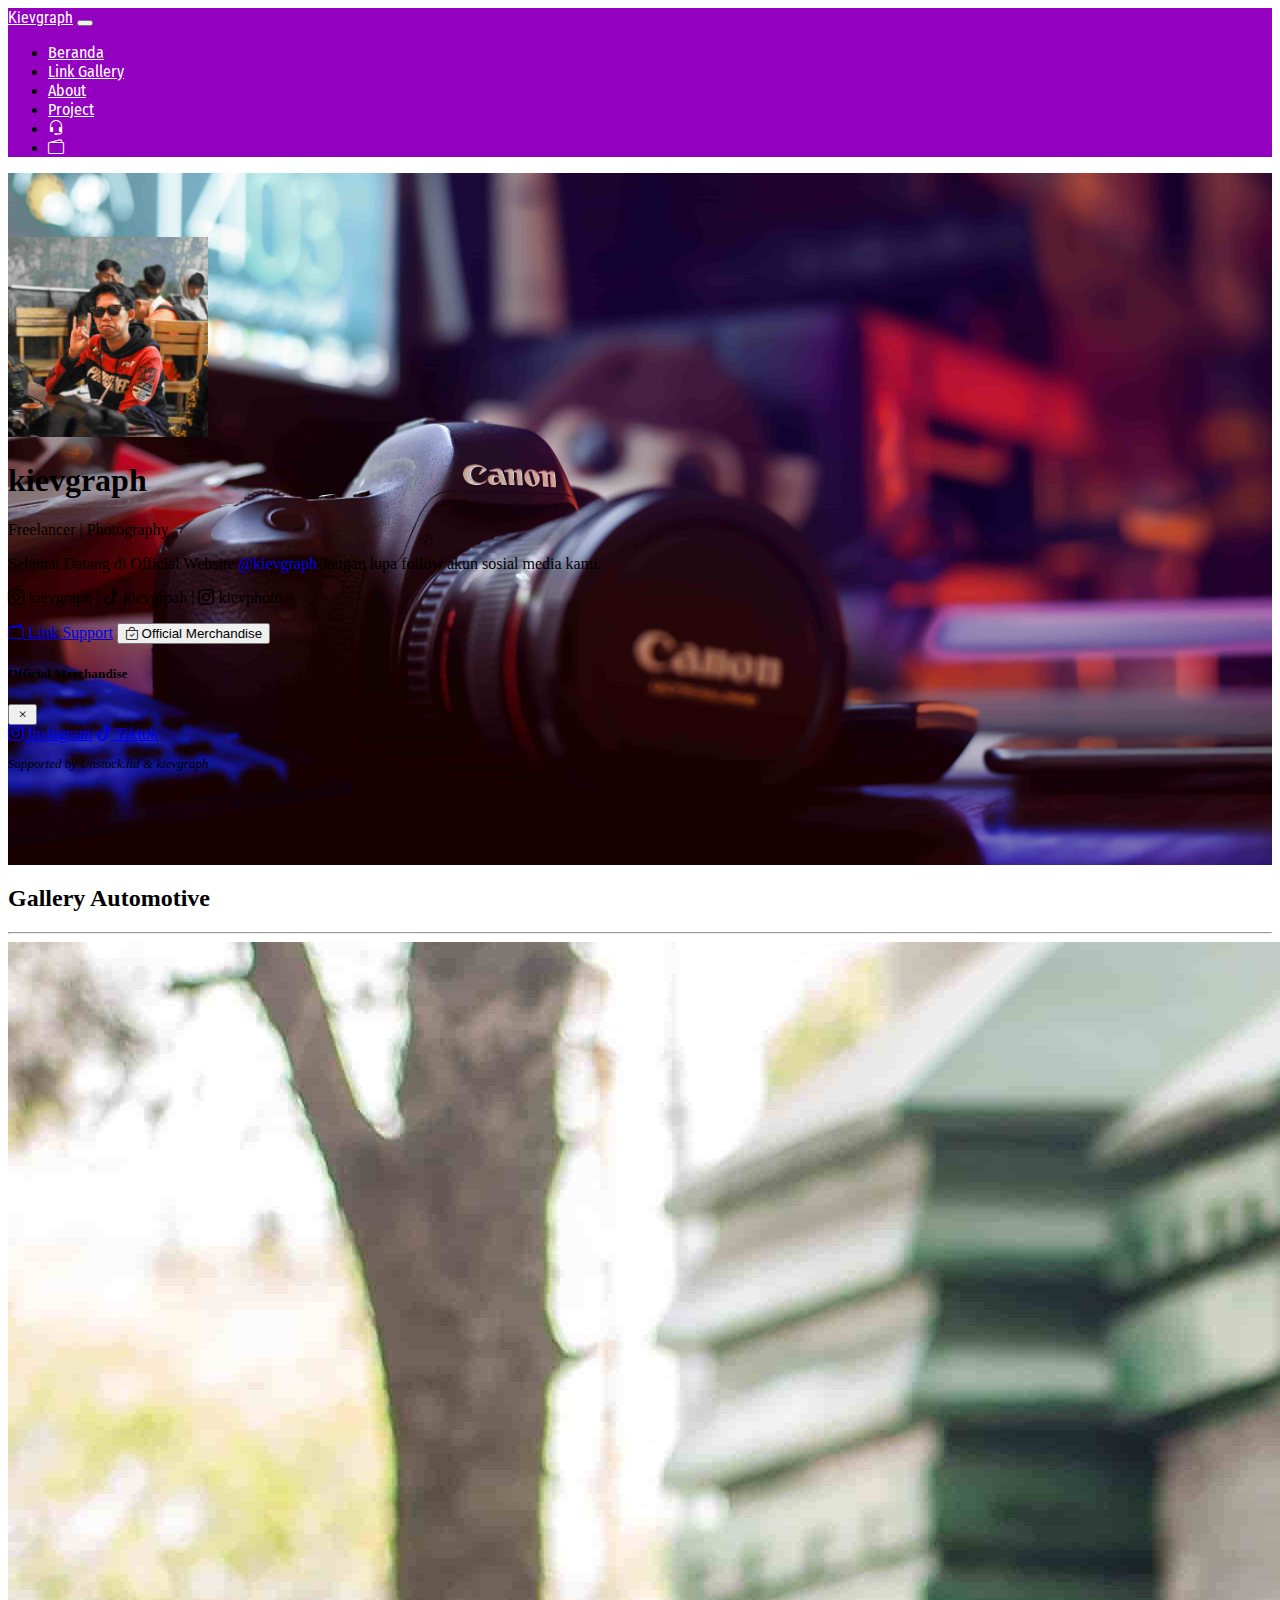
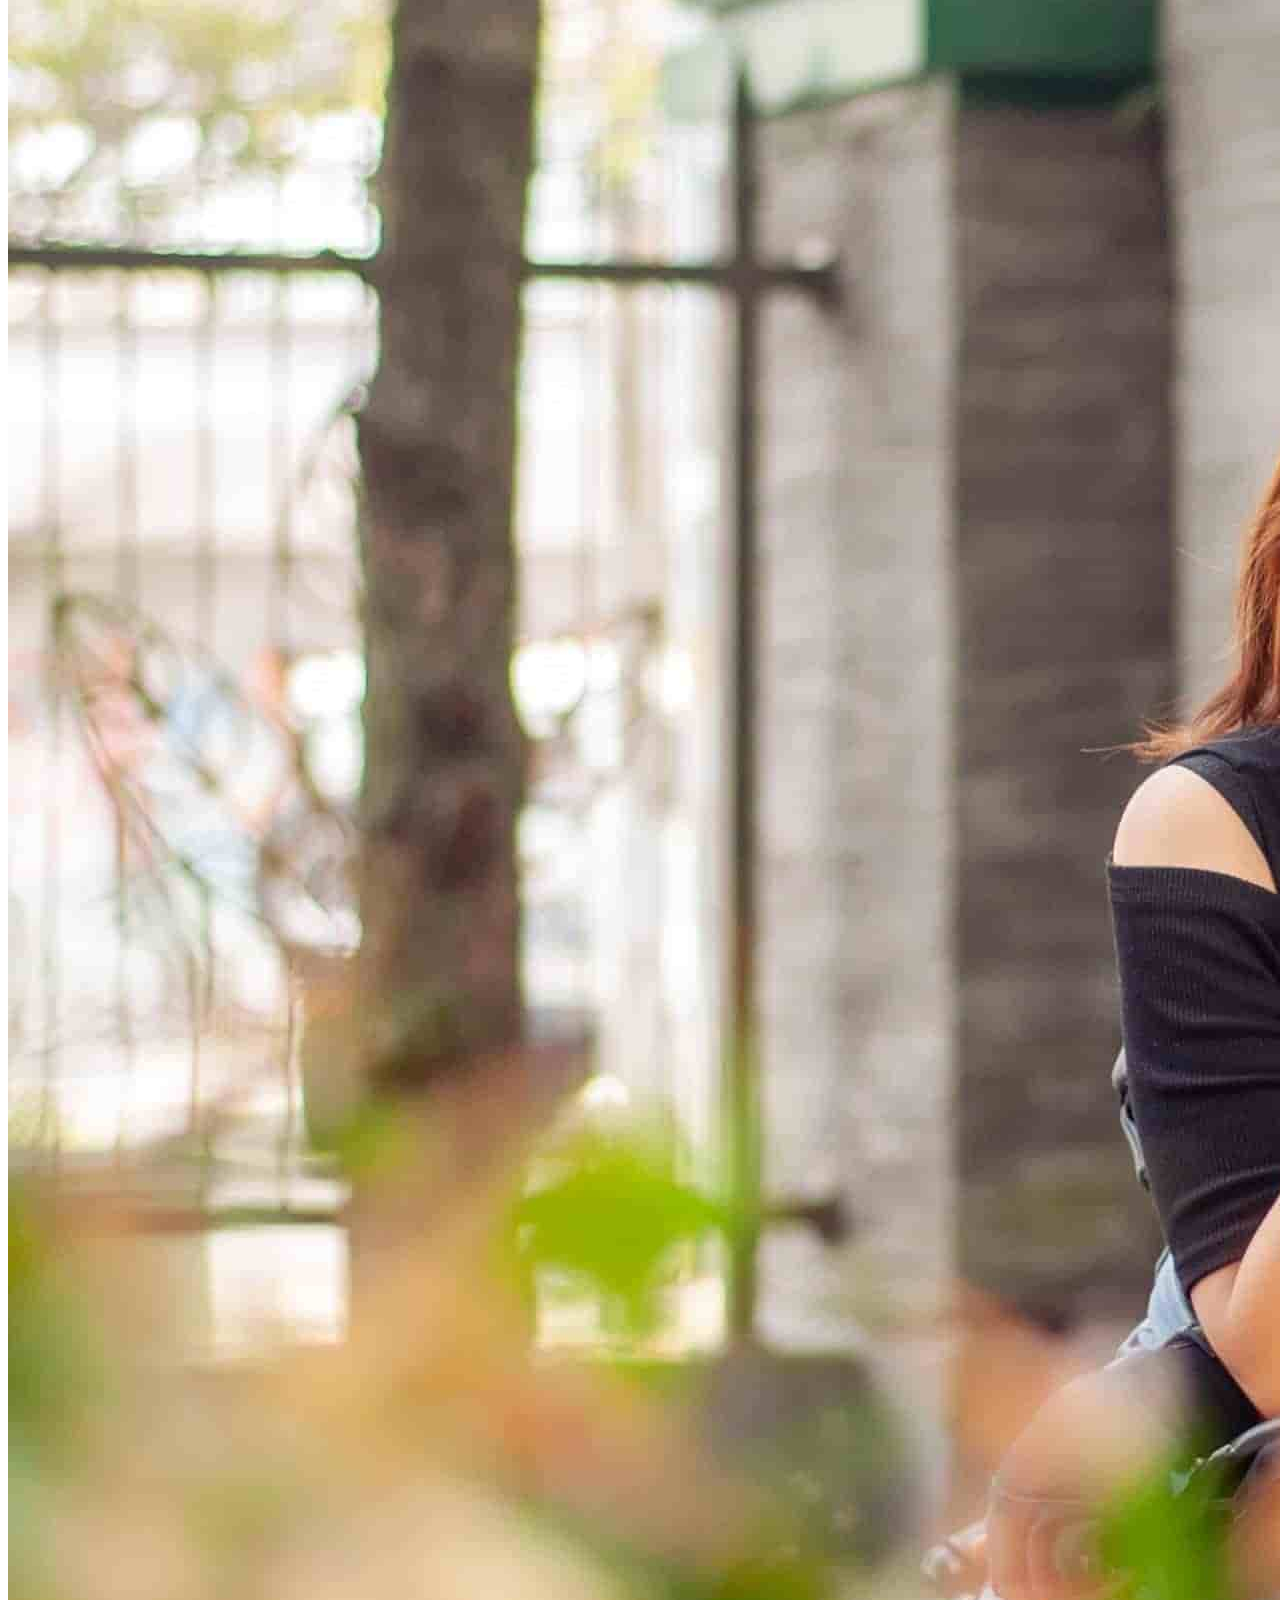
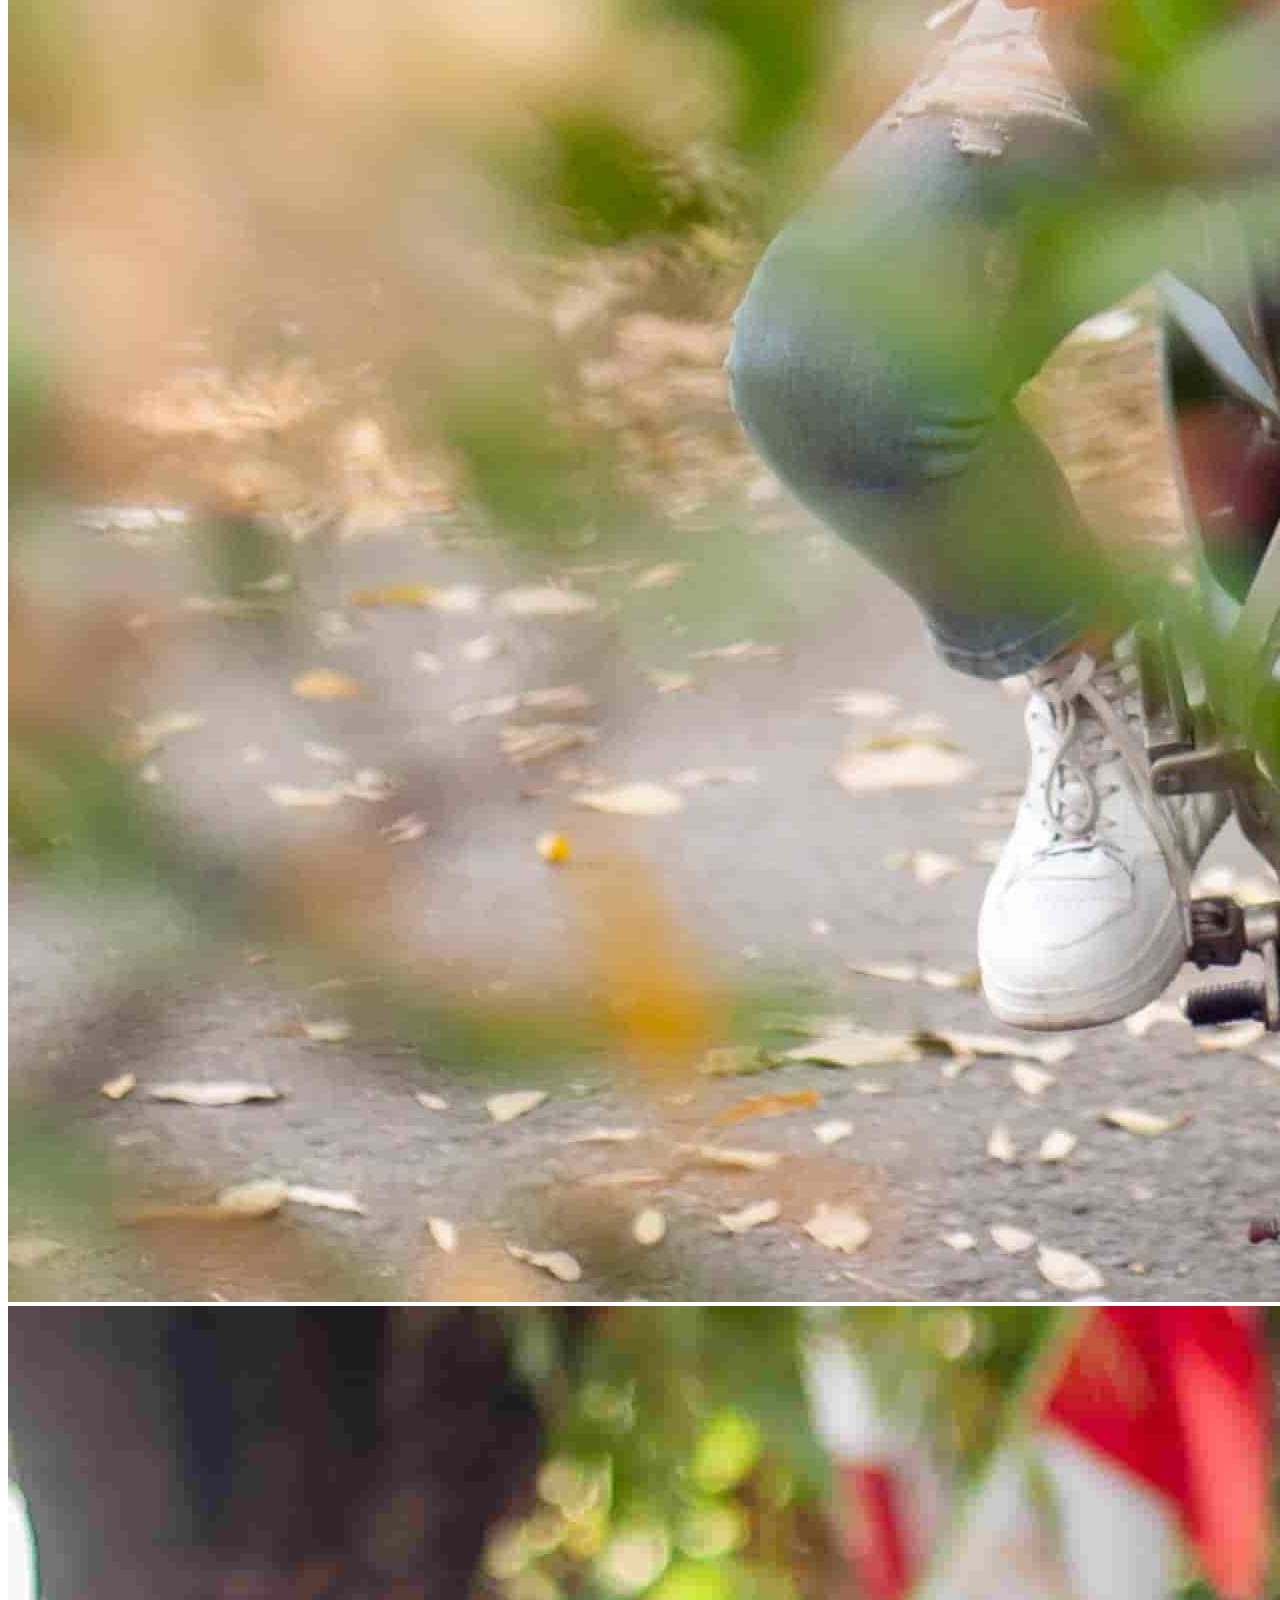
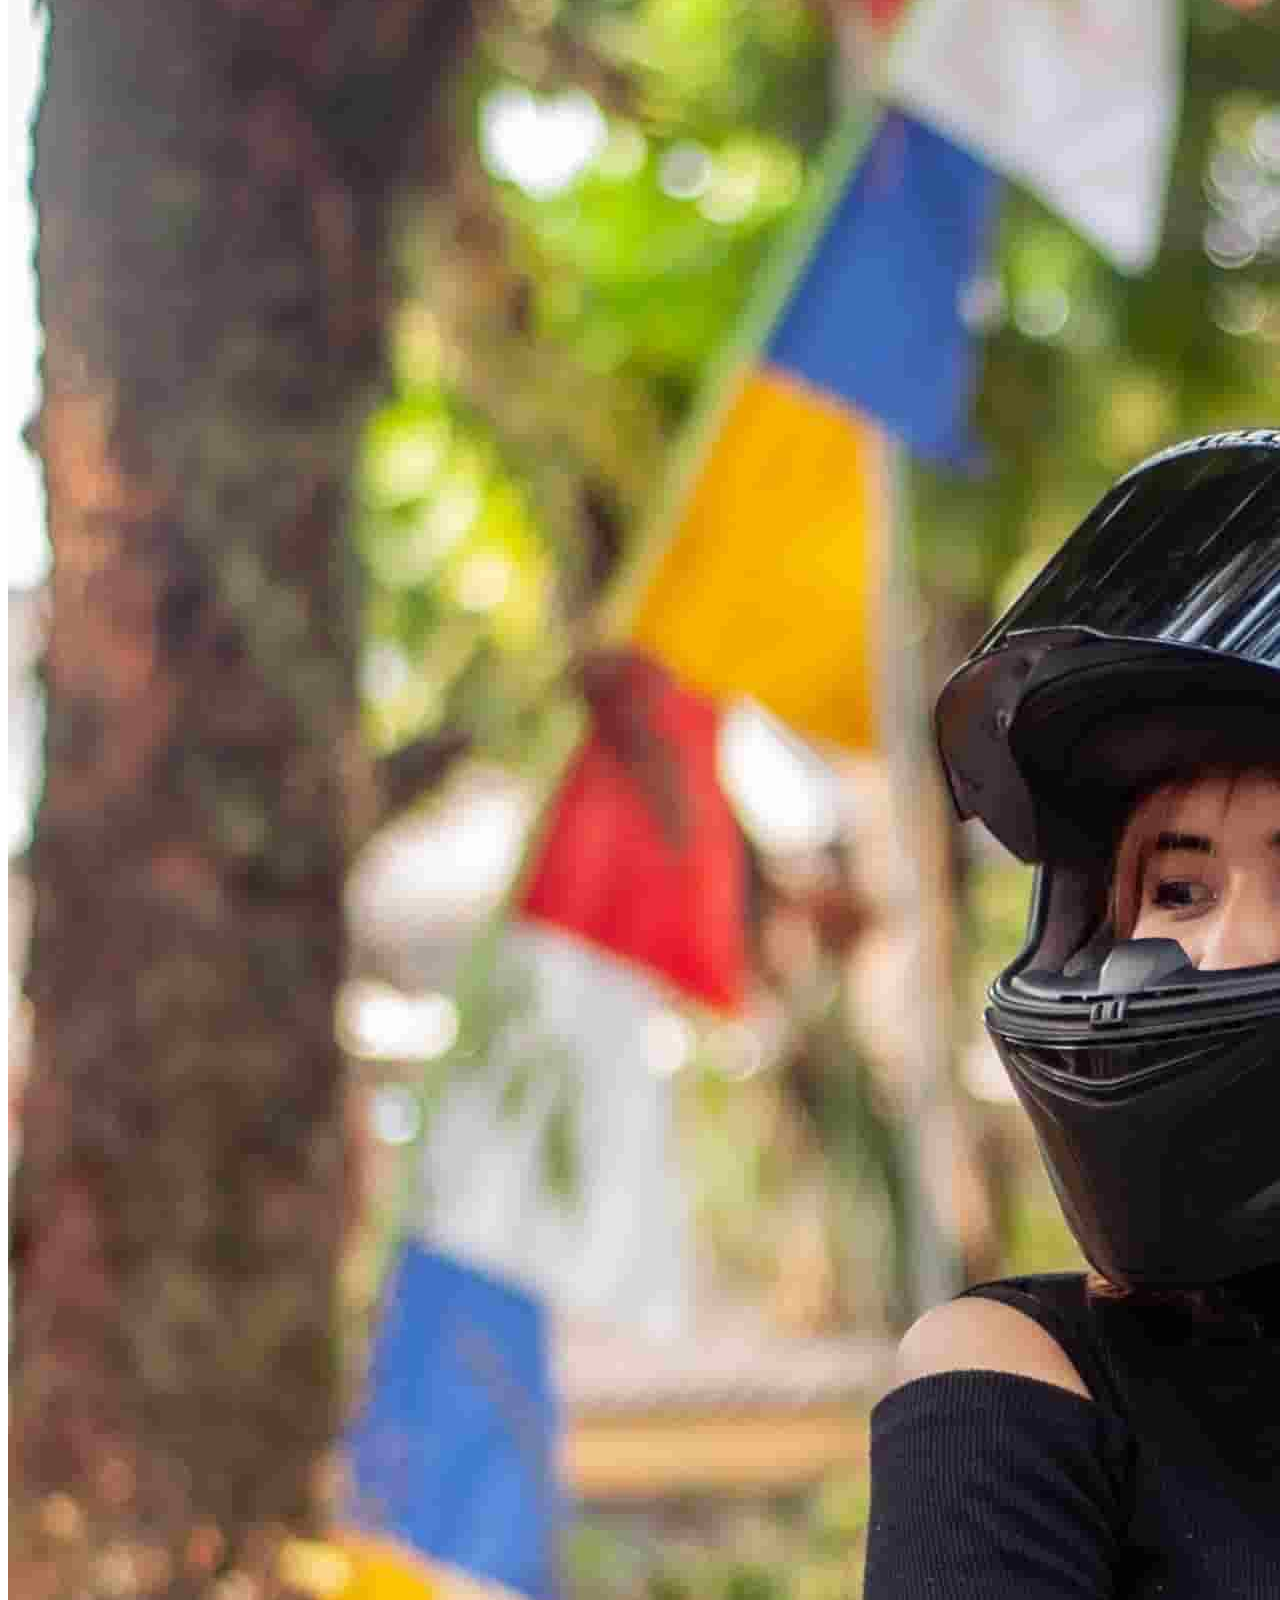
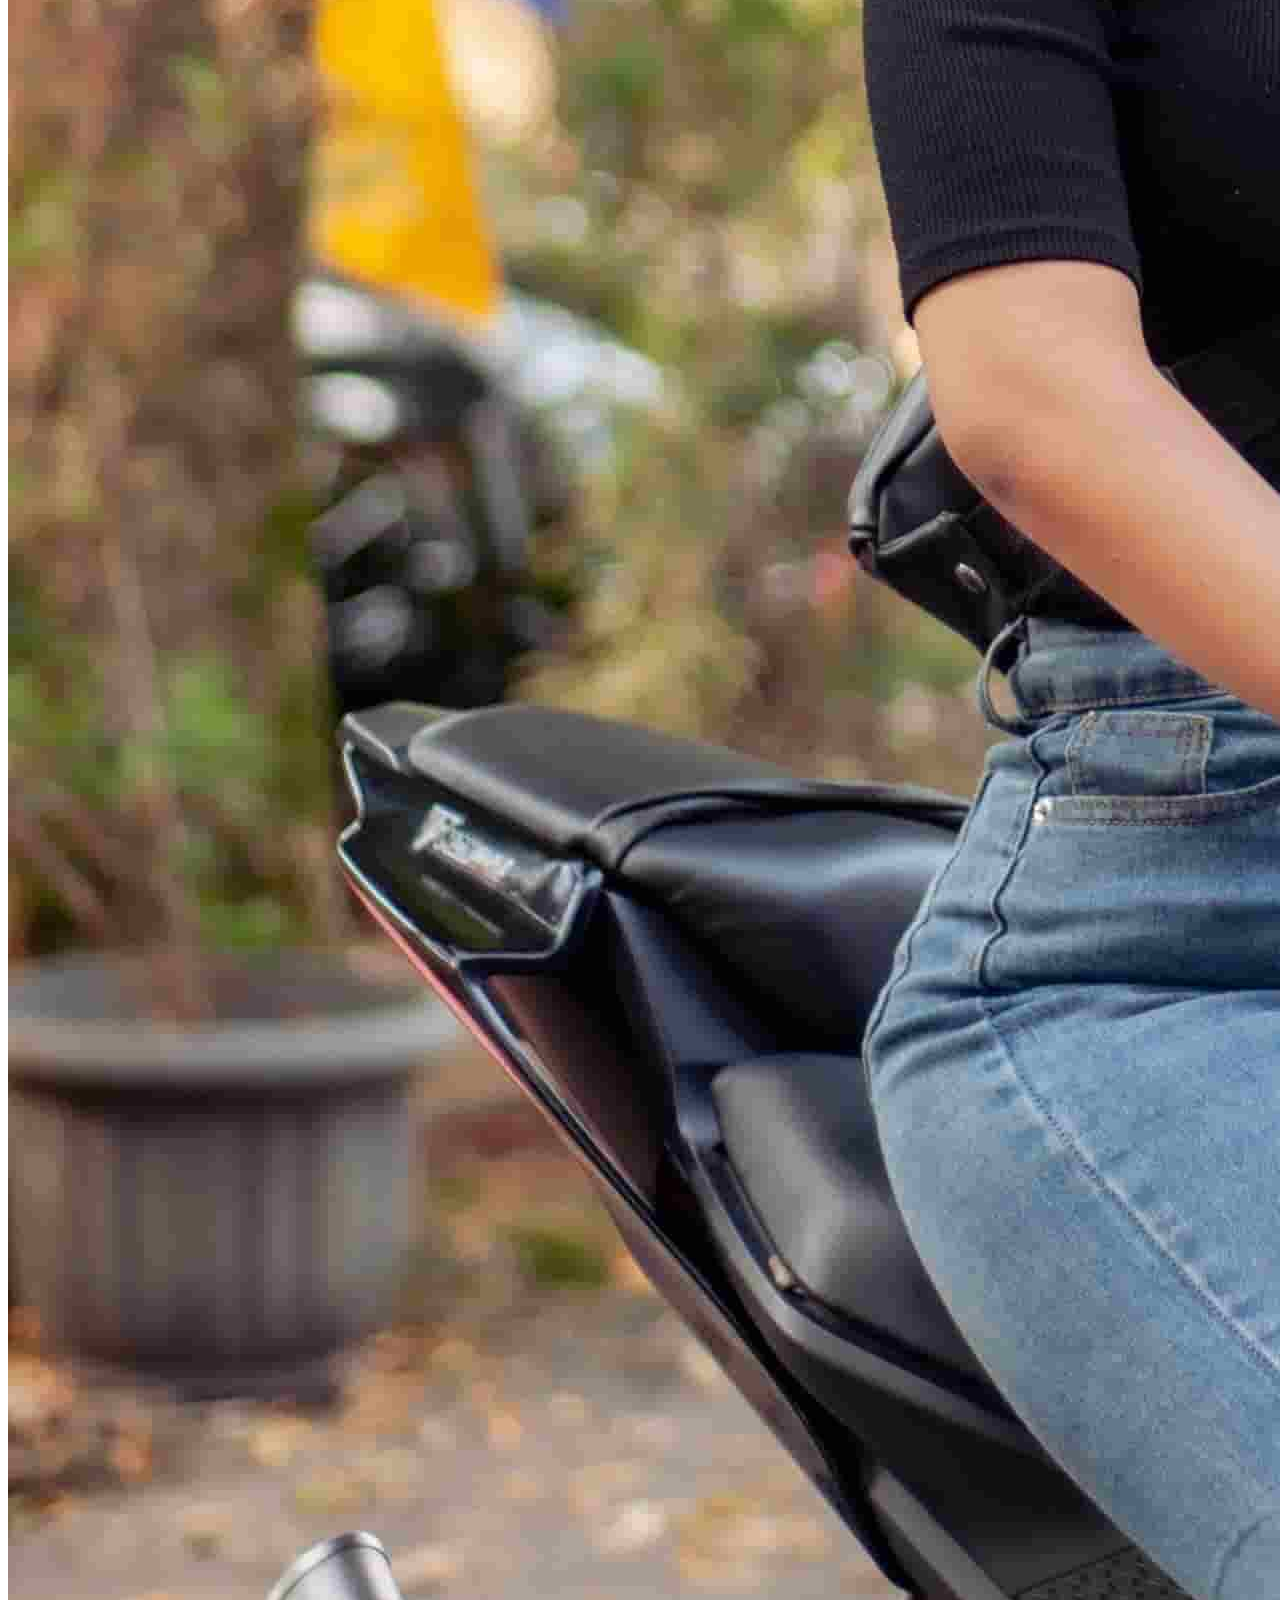
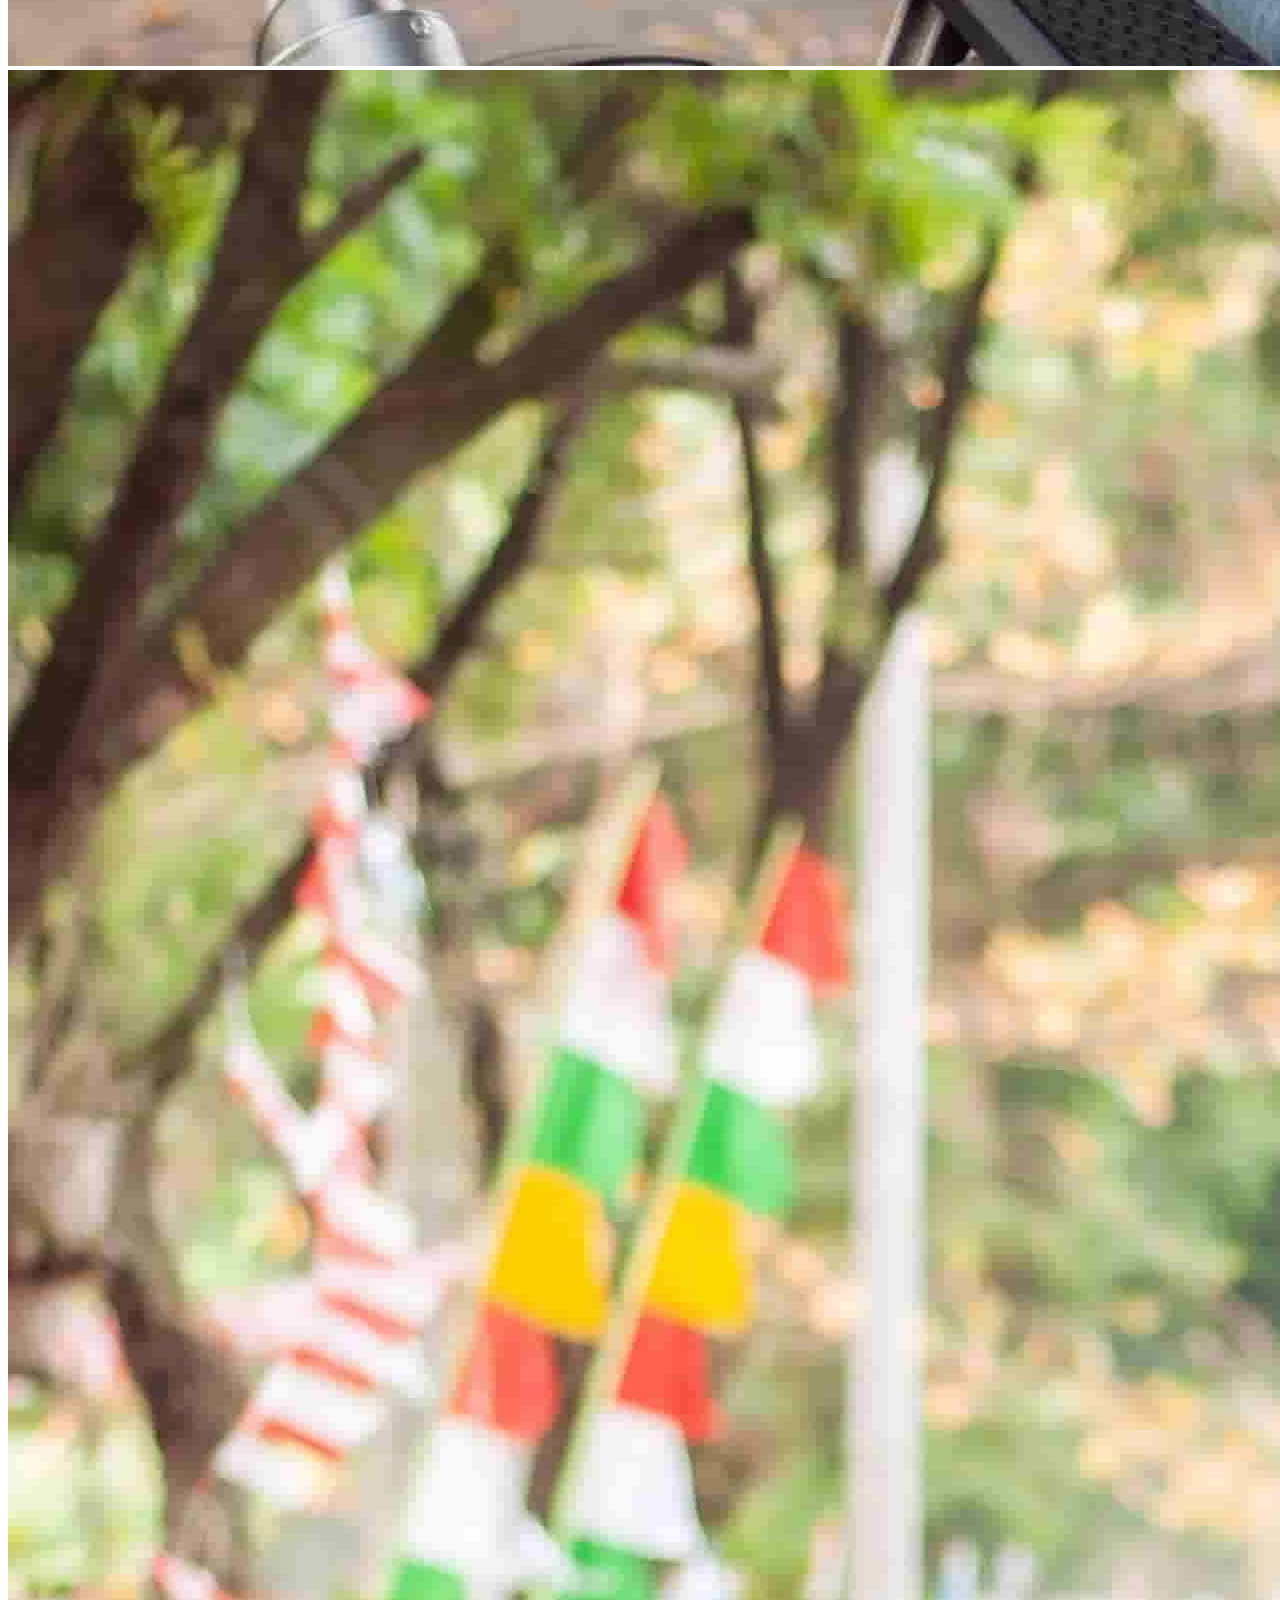
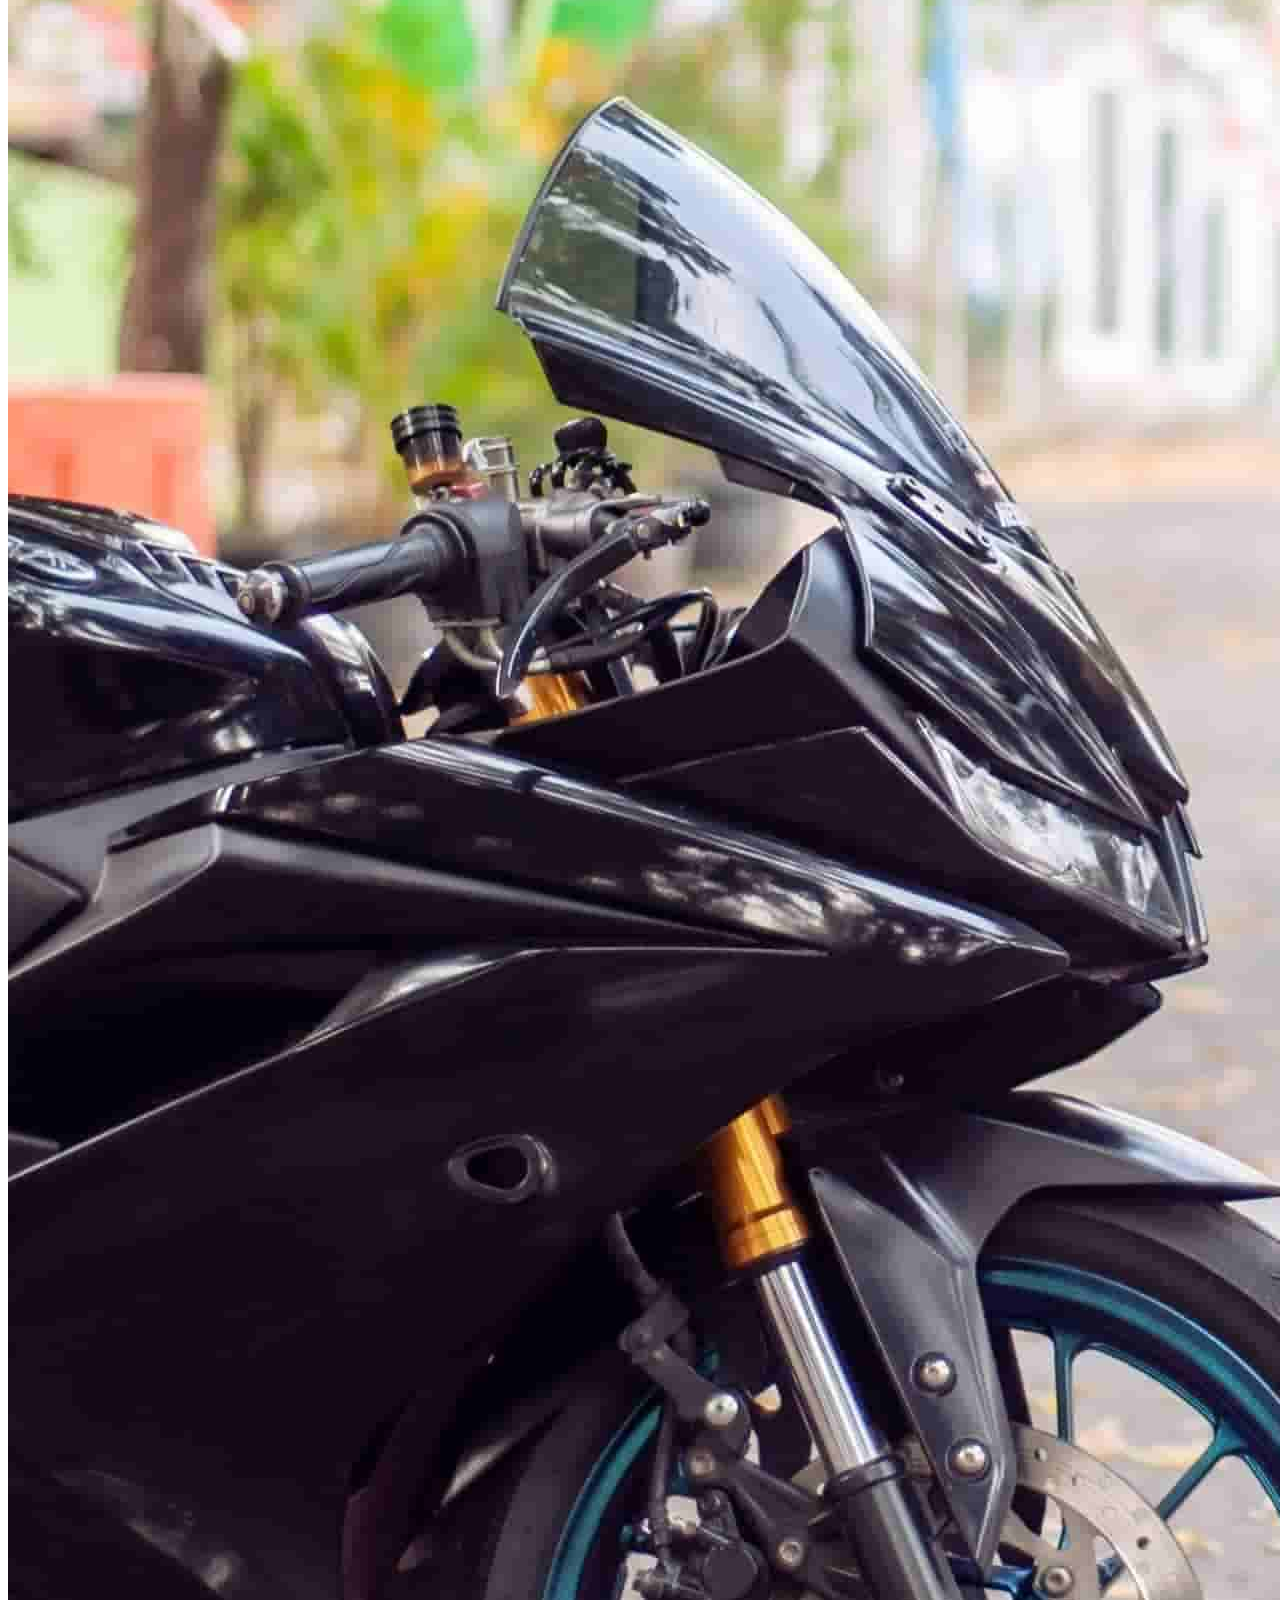
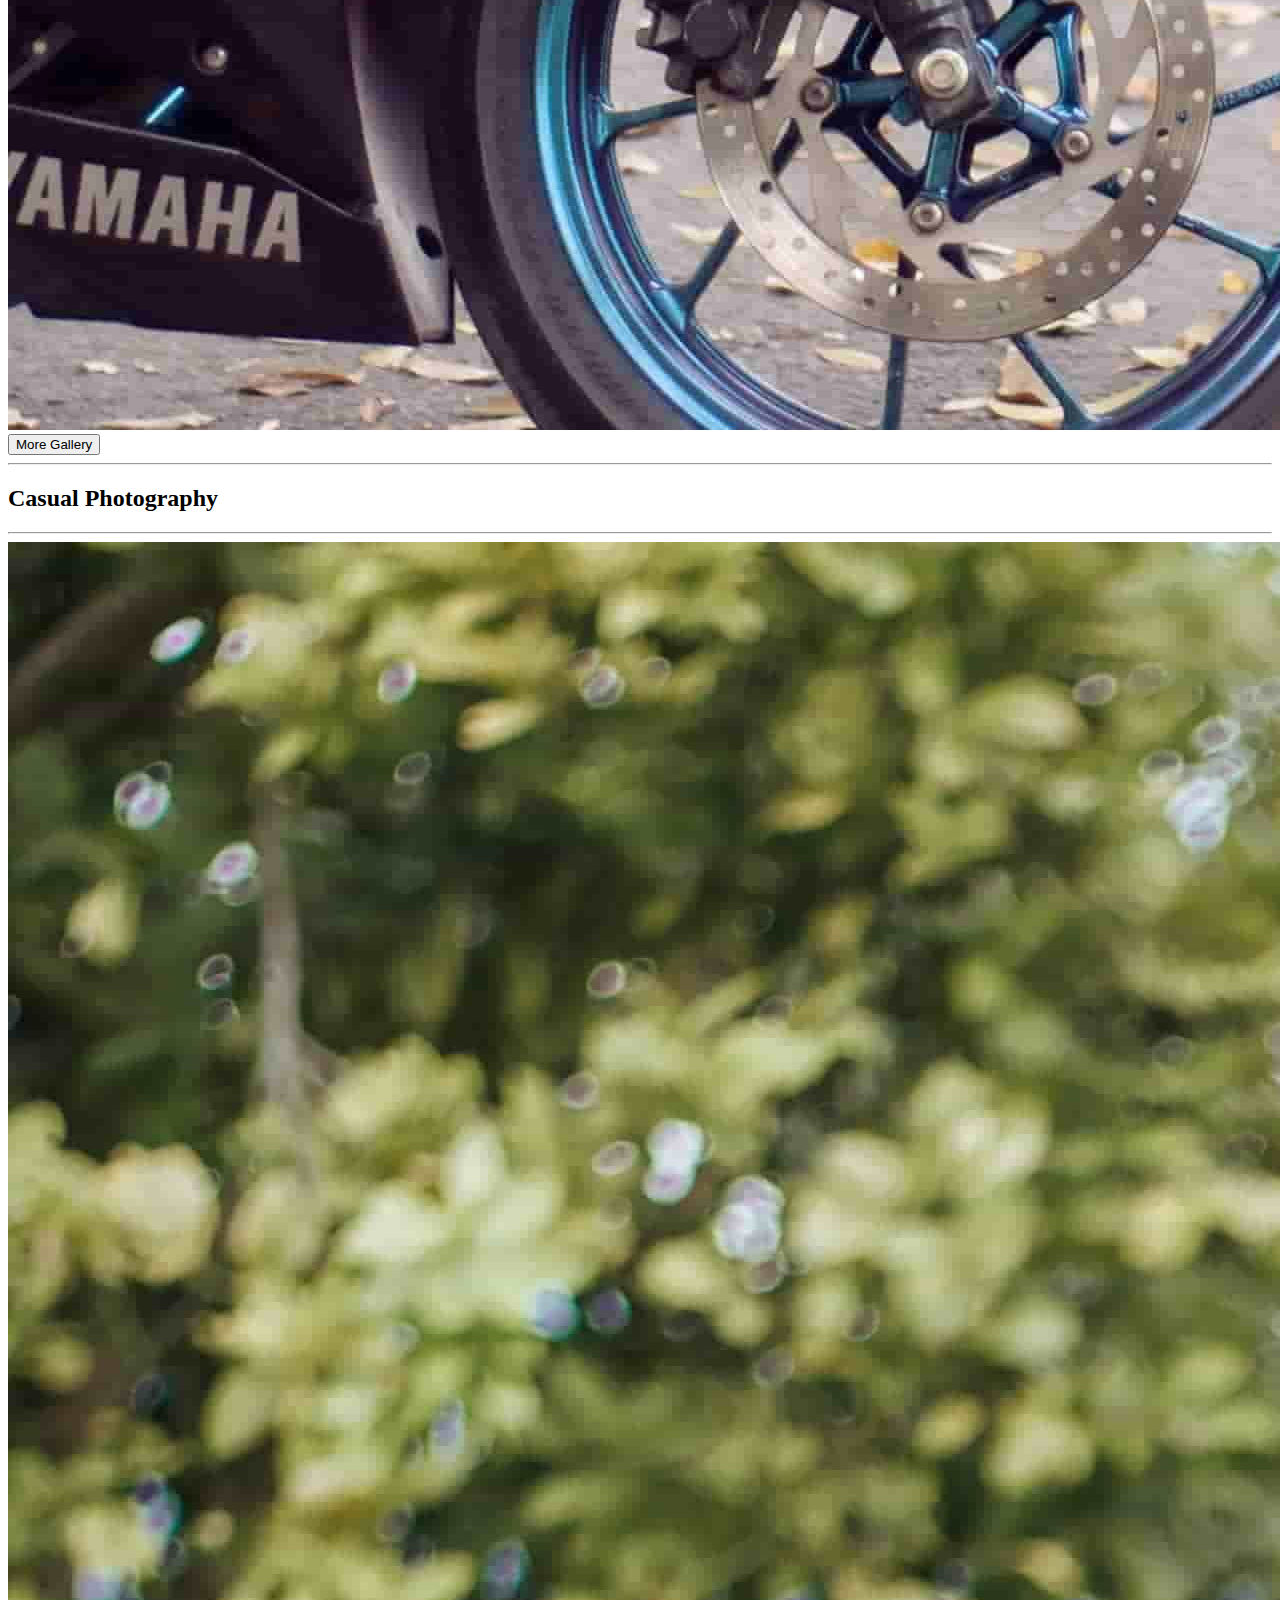
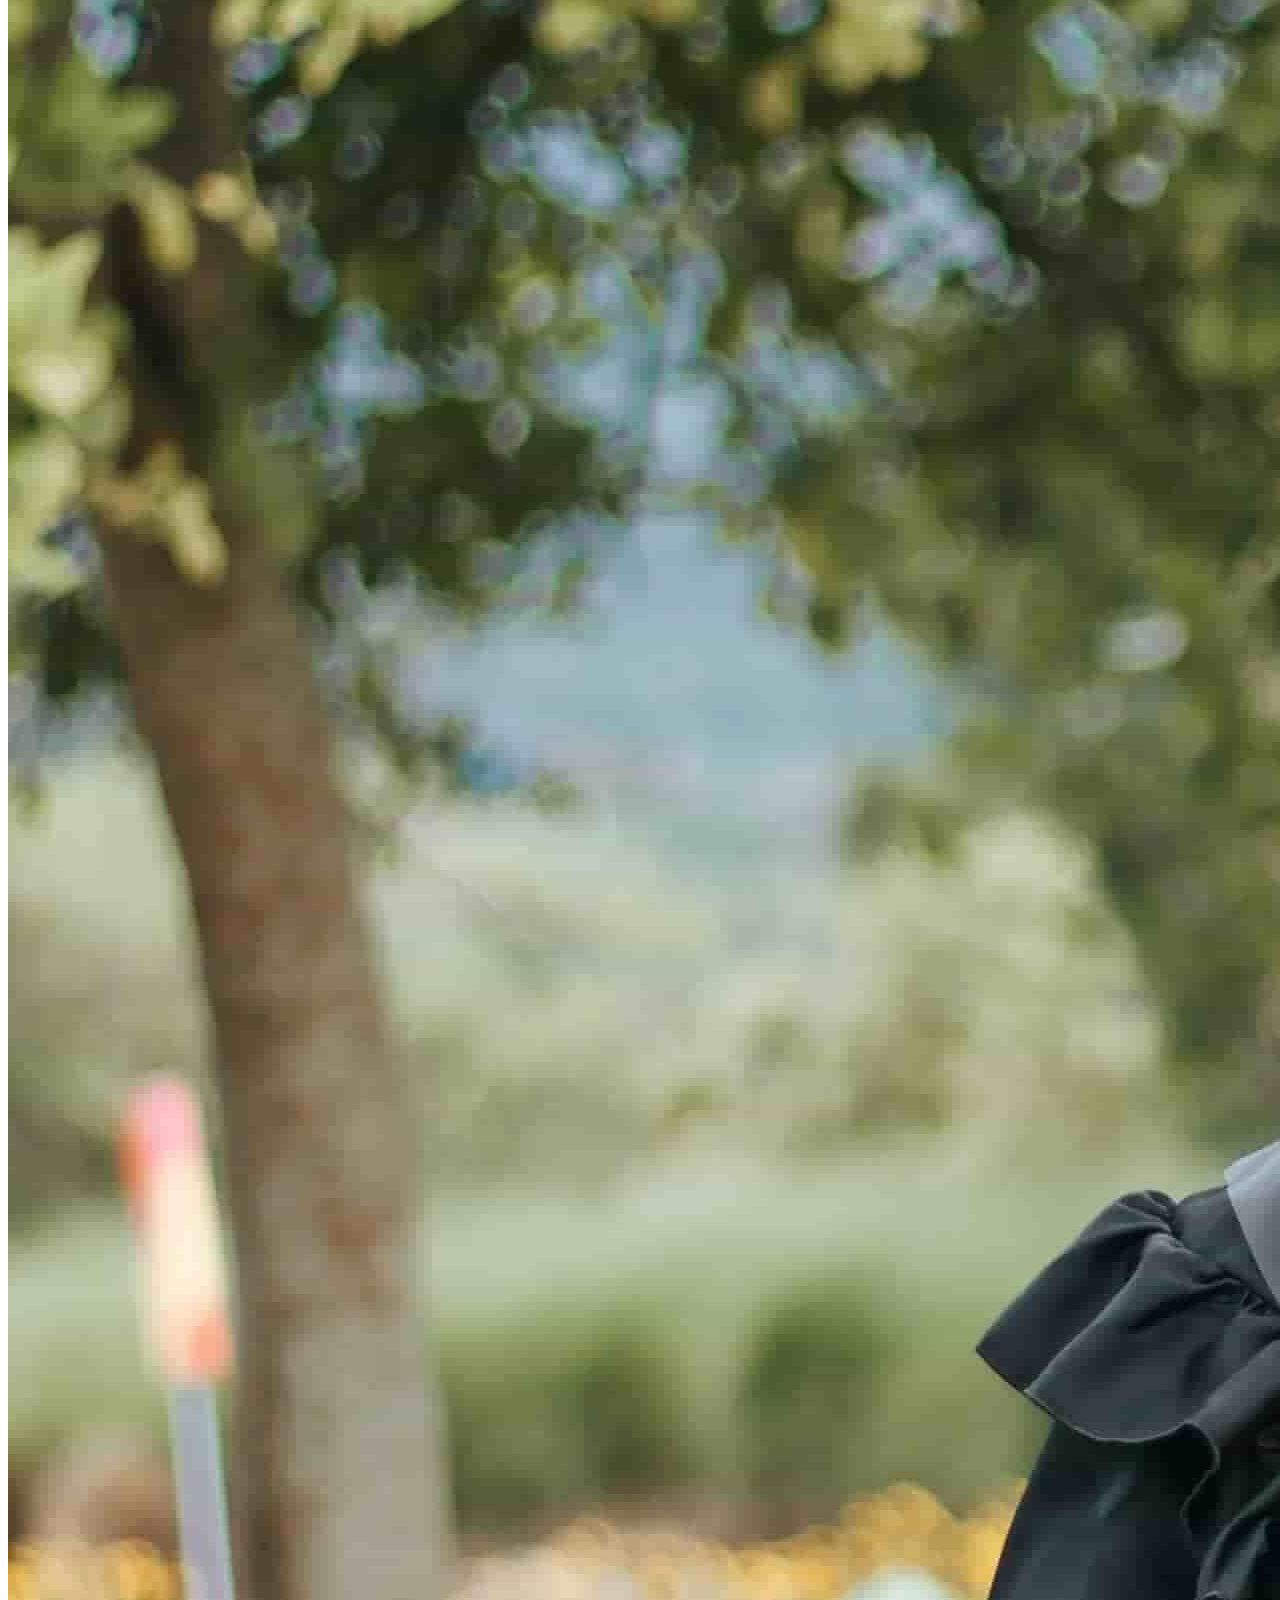
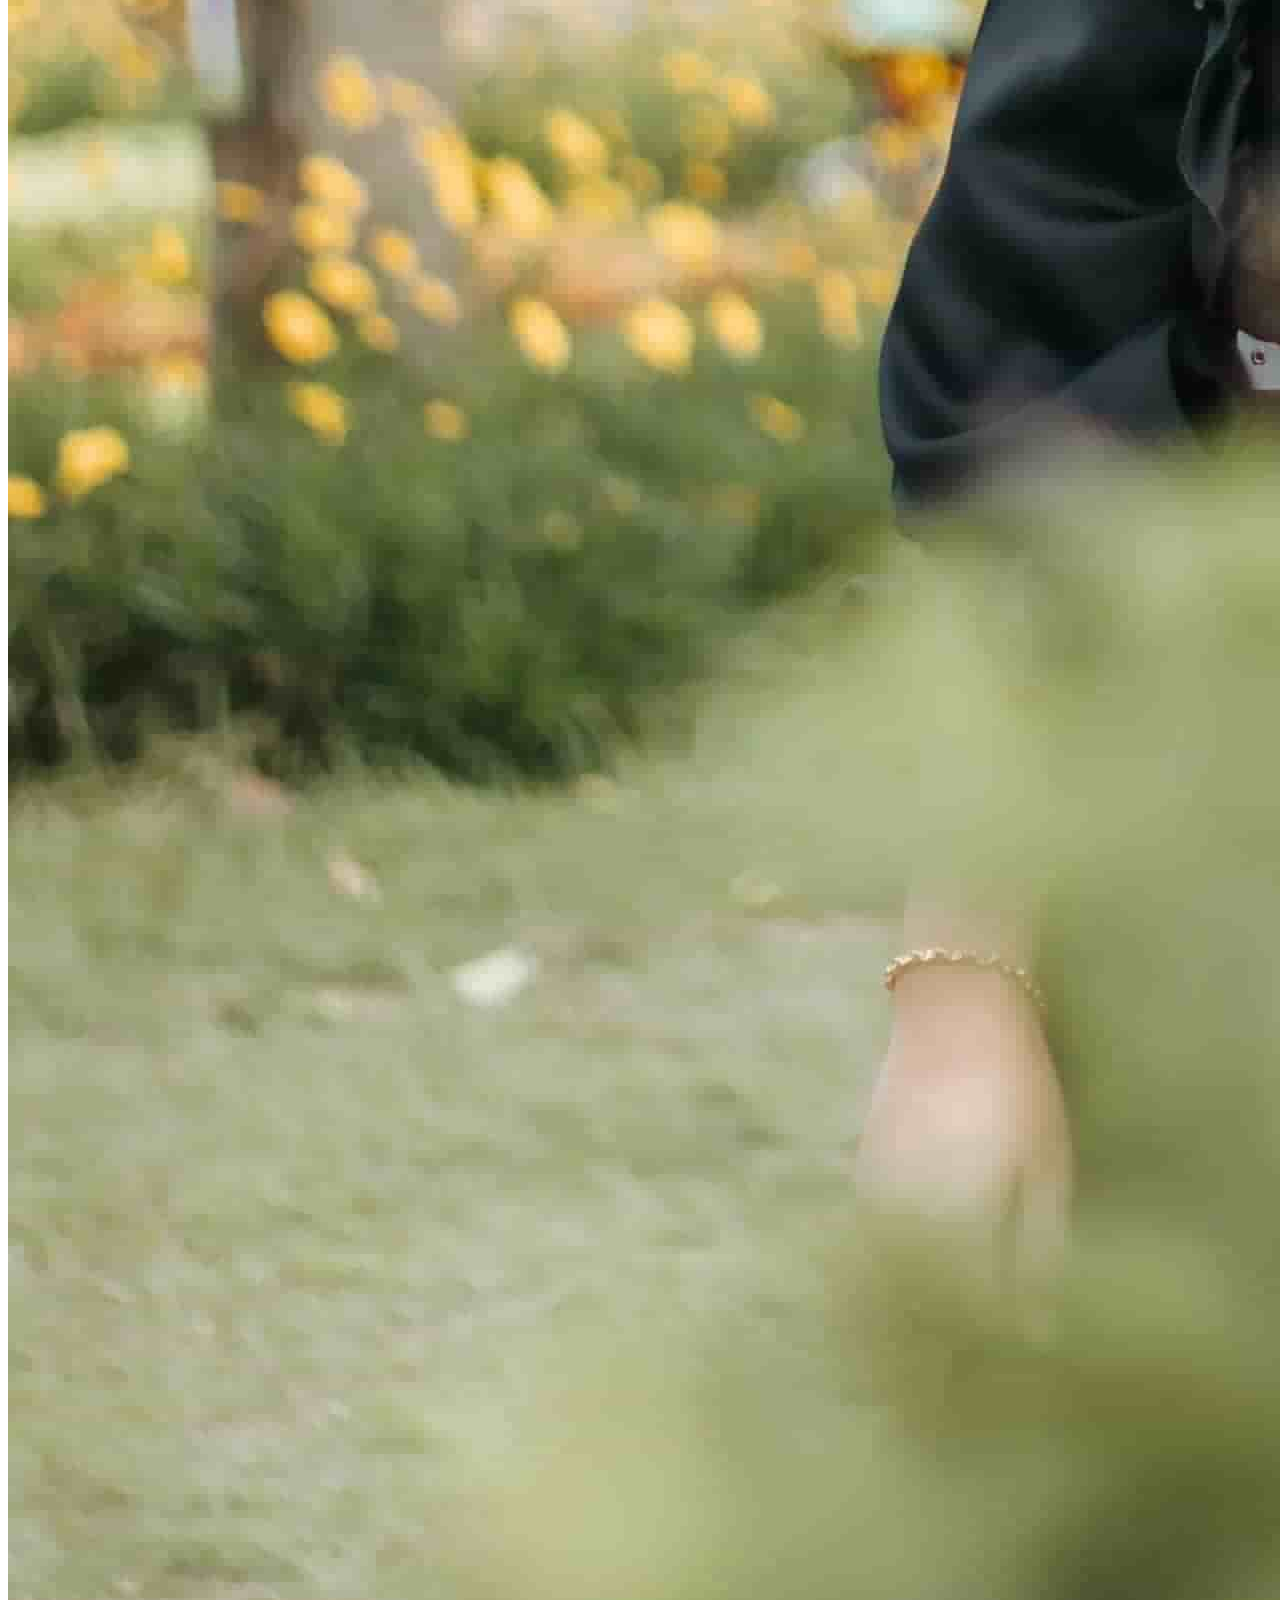
<file: project.html>
<!DOCTYPE html>
<html lang="en">
  <head>
    <!-- Required meta tags -->
    <meta charset="utf-8" />
    <meta name="viewport" content="width=device-width, initial-scale=1" />

    <!-- favicon -->
    <link rel="apple-touch-icon" sizes="57x57" href="img/favicon/apple-icon-57x57.png" />
    <link rel="apple-touch-icon" sizes="60x60" href="img/favicon/apple-icon-60x60.png" />
    <link rel="apple-touch-icon" sizes="72x72" href="img/favicon/apple-icon-72x72.png" />
    <link rel="apple-touch-icon" sizes="76x76" href="img/favicon/apple-icon-76x76.png" />
    <link rel="apple-touch-icon" sizes="114x114" href="img/favicon/apple-icon-114x114.png" />
    <link rel="apple-touch-icon" sizes="120x120" href="img/favicon/apple-icon-120x120.png" />
    <link rel="apple-touch-icon" sizes="144x144" href="img/favicon/apple-icon-144x144.png" />
    <link rel="apple-touch-icon" sizes="152x152" href="img/favicon/apple-icon-152x152.png" />
    <link rel="apple-touch-icon" sizes="180x180" href="img/favicon/apple-icon-180x180.png" />
    <link rel="icon" type="image/png" sizes="192x192" href="img/favicon/android-icon-192x192.png" />
    <link rel="icon" type="image/png" sizes="32x32" href="img/favicon/favicon-32x32.png" />
    <link rel="icon" type="image/png" sizes="96x96" href="img/favicon/favicon-96x96.png" />
    <link rel="icon" type="image/png" sizes="16x16" href="img/favicon/favicon-16x16.png" />
    <link rel="manifest" href="/manifest.json" />
    <meta name="msapplication-TileColor" content="#ffffff" />
    <meta name="msapplication-TileImage" content="/ms-icon-144x144.png" />
    <meta name="theme-color" content="#ffffff" />

    <!-- Bootstrap CSS -->
    <link href="https://cdn.jsdelivr.net/npm/bootstrap@5.0.2/dist/css/bootstrap.min.css" rel="stylesheet" integrity="sha384-EVSTQN3/azprG1Anm3QDgpJLIm9Nao0Yz1ztcQTwFspd3yD65VohhpuuCOmLASjC" crossorigin="anonymous" />

    <!-- bootstrap icon -->
    <link rel="stylesheet" href="https://cdn.jsdelivr.net/npm/bootstrap-icons@1.10.5/font/bootstrap-icons.css" />

    <!-- css aos -->
    <link rel="stylesheet" href="https://unpkg.com/aos@next/dist/aos.css" />

    <!-- My Css -->
    <link rel="stylesheet" href="style.css" />

    <!-- link google fonts -->
    <link rel="preconnect" href="https://fonts.googleapis.com" />
    <link rel="preconnect" href="https://fonts.gstatic.com" crossorigin />
    <link href="https://fonts.googleapis.com/css2?family=Fira+Sans+Condensed:wght@100;300&family=Moon+Dance&family=Roboto+Condensed&family=Sofia+Sans+Semi+Condensed:ital,wght@0,100;0,500,100,200;1,1;1,100&display=swap" rel="stylesheet" />

    <title>Kievgraph</title>
  </head>
  <body class="beranda">
    <!-- Navbar -->
    <nav class="navbar fixed-top navbar-expand-lg navbar-dark shadow-sm" style="background-color: #9300c0">
      <div class="container">
        <a class="navbar-brand" href="index.html">Kievgraph</a>
        <button class="navbar-toggler" type="button" data-bs-toggle="collapse" data-bs-target="#navbarNav" aria-controls="navbarNav" aria-expanded="false" aria-label="Toggle navigation">
          <span class="navbar-toggler-icon"></span>
        </button>
        <div class="collapse navbar-collapse" id="navbarNav">
          <ul class="navbar-nav ms-auto">
            <li class="nav-item">
              <a class="nav-link" aria-current="page" href="index.html">Beranda</a>
            </li>
            <li class="nav-item">
              <a class="nav-link" href="index.html#gallery">Link Gallery</a>
            </li>
            <li class="nav-item">
              <a class="nav-link" href="index.html#about">About</a>
            </li>

            <li class="nav-item">
              <a class="nav-link" href="index.html#project">Project</a>
            </li>
            <li class="nav-item">
              <a class="nav-link" href="index.html#contact"><i class="bi bi-headset"></i></a>
            </li>
            <li class="nav-item">
              <a class="nav-link" href="support.html"><i class="bi bi-wallet2"></i></a>
            </li>
          </ul>
        </div>
      </div>
    </nav>

    <!-- akhir navbar -->

    <!-- profil -->
    <section class="jumbotron text-center mt-5 text-white" id="beranda">
      <img src="img/profil.jpg" alt="Kievgraph" width="200" class="rounded-circle img-thumbnail" data-aos="fade-in" data-aos-duration="2000" />
      <h1 class="display-4 fw-bolder">kievgraph</h1>
      <p class="lead fst-italic">Freelancer | Photography</p>
      <span>Selamat Datang di Official Website <a class="text-white" href="http://www.instagram.com/kievgraph" style="text-decoration: none">@kievgraph</a> Jangan lupa follow akun sosial media kami.</span>
      <p class="mt-3"><i class="bi bi-instagram"></i> kievgraph | <i class="bi bi-tiktok"></i> kievgrpah | <i class="bi bi-instagram"></i> kievphoto</p>
      <a class="btn btn-outline-light ms-3 mt-3" href="support.html#support"><i class="bi bi-wallet2"></i> Link Support</a>
      <button type="button" class="btn btn-outline-light ms-3 mt-3" data-bs-toggle="modal" data-bs-target="#contohModal"><i class="bi bi-bag-check"></i> Official Merchandise</button>
      <div class="modal fade" id="contohModal" role="dialog" aria-labelledby="modalLabel" aria-hidden="true">
        <div class="modal-dialog modal-dialog-centered" role="document">
          <div class="modal-content text-dark">
            <div class="modal-header">
              <h5 class="modal-title mb-3 text-center">Official Merchandise</h5>
              <button type="button" class="close" data-bs-dismiss="modal" aria-label="Close">
                <span aria-hidden="true"><i class="bi bi-x"></i></span>
              </button>
            </div>
            <div class="modal-body">
              <a href="http://www.instagram.com/unstuck.ltd" class="btn btn-outline-danger" target="_blank"><i class="bi bi-instagram"></i> Instagram</a>
              <a href="http://www.tiktok.com/@unstuck_ltd" class="btn btn-outline-dark ms-3" target="_blank"><i class="bi bi-tiktok"></i> Tiktok</a>
            </div>
            <div class="modal-footer justify-content-center">
              <p class="text-dark" style="font-weight: lighter; font-size: small; font-style: italic">Supported by Unstuck.ltd & kievgraph</p>
            </div>
          </div>
        </div>
      </div>
    </section>

    <!-- akhir profil -->

    <!-- gallery Sunmori -->
    <section id="album" class="album">
      <div class="container">
        <div class="row justify-content-center text-center mt-4">
          <h2>Gallery Automotive</h2>
          <hr />
        </div>
        <div class="row row-col-md-3 row-col-sm-2 row-col-1 mt-3 mb-3">
          <div class="col">
            <img src="img/album/ot1.jpg" alt="" class="img-thumbnail rounded" />
          </div>
          <div class="col">
            <img src="img/album/ot2.jpg" alt="" class="img-thumbnail rounded" />
          </div>
          <div class="col">
            <img src="img/album/ot3.jpg" alt="" class="img-thumbnail rounded" />
          </div>
        </div>
        <div class="row justify-content-center text-center mb-4">
          <div class="col-md-6 col-10 mt-3">
            <a href="https://drive.google.com/drive/folders/1-ArDj9601Aryxk8W6u_xzzp_Nc17w1yc?usp=sharing" target="_blank"><button type="button" class="btn btn-outline-secondary">More Gallery</button></a>
            <hr />
          </div>
        </div>
      </div>
    </section>

    <!-- casual photography -->

    <section id="album" class="album mt-5">
      <div class="container">
        <div class="row justify-content-center text-center mt-4">
          <h2>Casual Photography</h2>
          <hr />
        </div>
        <div class="row row-col-md-3 row-col-sm-2 row-col-1 mt-3 mb-3">
          <div class="col">
            <img src="img/album/cs1.jpg" alt="" class="img-thumbnail rounded" />
          </div>
          <div class="col">
            <img src="img/album/cs2.jpg" alt="" class="img-thumbnail rounded" />
          </div>
          <div class="col">
            <img src="img/album/cs3.jpg" alt="" class="img-thumbnail rounded" />
          </div>
        </div>
        <div class="row justify-content-center text-center mb-4">
          <div class="col-md-6 col-10 mt-3">
            <a href="http://wa.me/6285156250631" target="_blank"
              ><button type="button" class="btn btn-outline-secondary"><i class="bi bi-whatsapp"></i> Book Now</button></a
            >
            <hr />
          </div>
        </div>
      </div>
    </section>

    <!-- prewedding -->

    <section id="album" class="album mt-5">
      <div class="container">
        <div class="row justify-content-center text-center mt-4">
          <h2>Prewedding Photography</h2>
          <hr />
        </div>
        <div class="row row-col-md-3 row-col-sm-2 row-col-1 mt-3 mb-3">
          <div class="col">
            <img src="img/album/pw3.jpg" alt="" class="img-thumbnail rounded" />
          </div>
          <div class="col">
            <img src="img/album/pw2.jpg" alt="" class="img-thumbnail rounded" />
          </div>
          <div class="col">
            <img src="img/album/pw1.jpg" alt="" class="img-thumbnail rounded" />
          </div>
        </div>
        <div class="row justify-content-center text-center mb-4">
          <div class="col-md-6 col-10 mt-3">
            <a href="http://wa.me/6285156250631" target="_blank"
              ><button type="button" class="btn btn-outline-secondary"><i class="bi bi-whatsapp"></i> Book Now</button></a
            >
            <hr />
          </div>
        </div>
      </div>
    </section>

    <!-- footer 2 -->
    <footer>
      <div class="container">
        <div class="row justify-content-center">
          <div class="col-md-3 col-8 mb-5 mt-3">
            <img src="img/Logo-wm.png" alt="" width="100" class="mb-3" />
            <span class="text-white" style="font-size: small; display: block; font-weight: lighter">&copy 2023 All Right Reserved</span>
          </div>
          <div class="col-md-3 col-8 text-white mt-3">
            <h5>Partner</h5>
            <ul>
              <li><a href="http://www.instagram.com/hamshoot.id" style="display: block">Hamshoot</a></li>
              <li><a href="http://www.instagram.com/molor.project" style="display: block">Molor Project</a></li>
              <li><a href="http://www.instagram.com/biarakushoot.id" style="display: block">Biarakushoot</a></li>
              <li><a href="http://www.instagram.com/h1r_project" style="display: block">H1r_Project</a></li>
              <li><a href="http://www.instagram.com/hns_project.id3" style="display: block">HNS_Project</a></li>
              <li><a href="http://www.instagram.com/cuninshoot" style="display: block">Cunin Shoot</a></li>
              <li><a href="http://www.instagram.com/one4.photograph" style="display: block">One4 Photograph</a></li>
              <li><a href="http://www.instagram.com/kakang.shoot" style="display: block">Kakang Shoot</a></li>
            </ul>
          </div>
          <div class="col-md-3 col-8 text-white mt-3">
            <h5>Sosial Media</h5>
            <ul>
              <li>
                <a href="http://www.instagram.com/kievgraph" style="display: block"><i class="bi bi-instagram"></i> kievgraph</a>
              </li>
              <li>
                <a href="http://www.instagram.com/kievphoto_" style="display: block"><i class="bi bi-instagram"></i> kievphoto_</a>
              </li>
              <li>
                <a href="https://www.tiktok.com/@khavikhlfd?lang=id-ID" style="display: block"><i class="bi bi-tiktok"></i>kievgraph</a>
              </li>
            </ul>
            <h5 class="mt-4">Official Merchandise</h5>
            <ul>
              <li>
                <a href="http://www.instagram.com/unstuck.ltd"><i class="bi bi-instagram"></i> Unstuck.ltd</a>
              </li>
              <li>
                <a href="http://www.tiktok.com/@unstuck_ltd"><i class="bi bi-tiktok"></i> Unstuck.ltd</a>
              </li>
            </ul>
          </div>
          <div class="col-md-3 col-8 text-white mt-3">
            <h5>Hubungi Kami</h5>
            <ul>
              <li>
                <a href="http://wa.me/6285156250631" style="display: block"><i class="bi bi-whatsapp"></i> +62 851 5625 0631</a>
              </li>
              <li>
                <a href="mailto:kievgraph@gmail.com" style="display: block"><i class="bi bi-envelope"></i> kievgraph@gmail.com</a>
              </li>
            </ul>
          </div>
        </div>
      </div>
    </footer>

    <!-- <div class="chat-icon">
      <a href="http://wa.me/6285156250631" target="_blank"><i class="bi bi-whatsapp"></i></a>
    </div> -->

    <!-- Option 1: Bootstrap Bundle with Popper -->
    <script src="https://cdn.jsdelivr.net/npm/bootstrap@5.0.2/dist/js/bootstrap.bundle.min.js" integrity="sha384-MrcW6ZMFYlzcLA8Nl+NtUVF0sA7MsXsP1UyJoMp4YLEuNSfAP+JcXn/tWtIaxVXM" crossorigin="anonymous"></script>
    <script>
      const scriptURL = "https://script.google.com/macros/s/AKfycbzSj5sZqU7ccIusRKkJeip4CtbY6L68vMeQzJNf2jwvszTu4WKt9E9JKH25mIJ7BvS0/exec";
      const form = document.forms["submit-to-google-sheet"];
      const btnKirim = document.querySelector(".btn-kirim");
      const btnLoading = document.querySelector(".btn-loading");
      const myAlert = document.querySelector(".my-alert");

      form.addEventListener("submit", (e) => {
        e.preventDefault();

        // ketika tombol d klik
        btnLoading.classList.toggle("d-none");
        btnKirim.classList.toggle("d-none");
        fetch(scriptURL, { method: "POST", body: new FormData(form) })
          .then((response) => {
            btnLoading.classList.toggle("d-none");
            btnKirim.classList.toggle("d-none");
            myAlert.classList.toggle("d-none");
            form.reset();
            console.log("Success!", response);
          })
          .catch((error) => console.error("Error!", error.message));
      });
    </script>
    <script src="https://unpkg.com/aos@next/dist/aos.js"></script>
    <script>
      AOS.init();
    </script>
  </body>
</html>
</file>
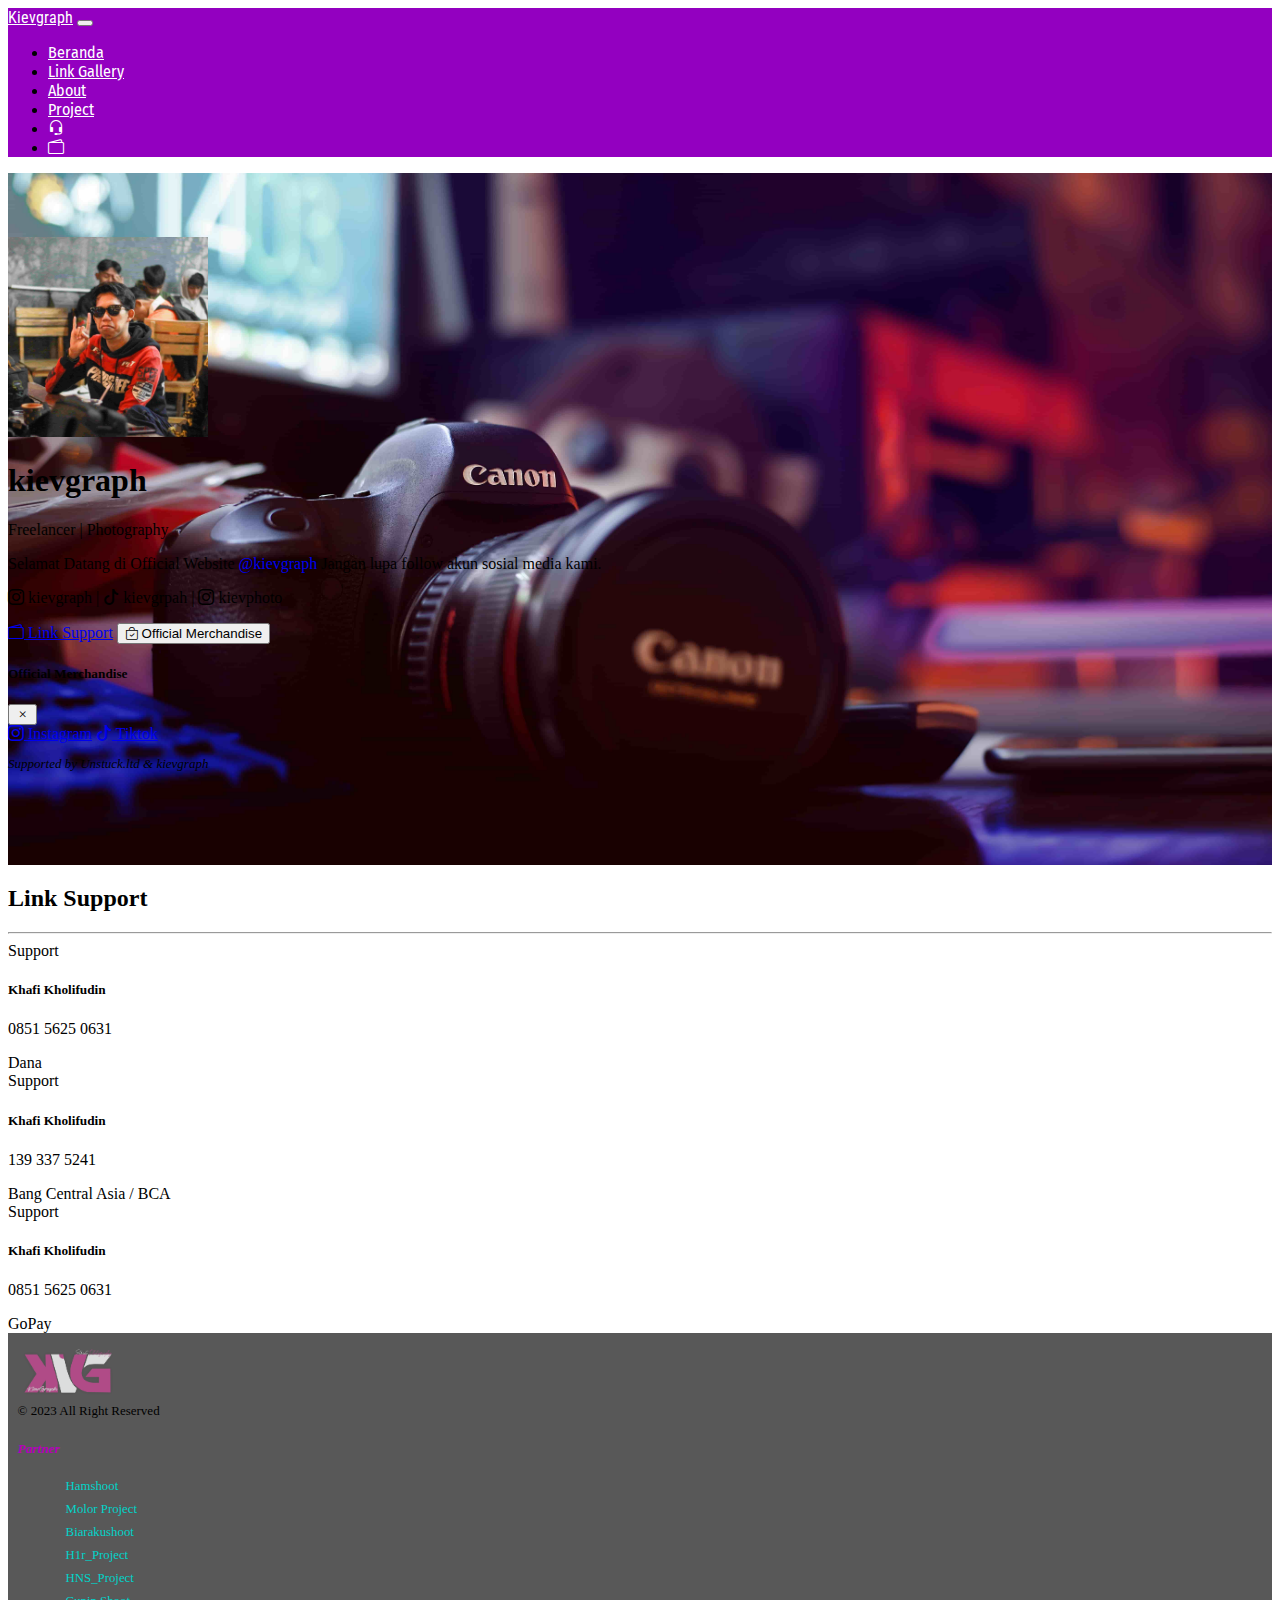
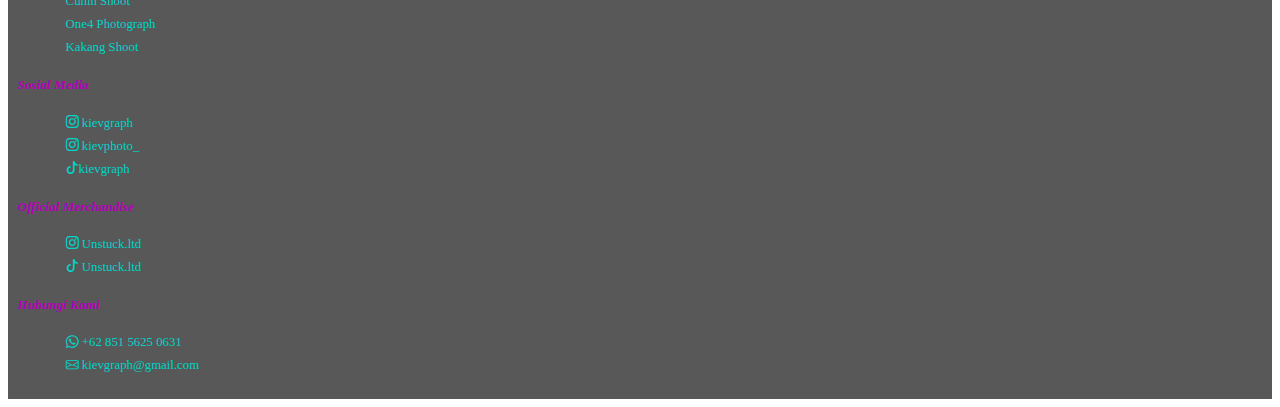
<file: support.html>
<!DOCTYPE html>
<html lang="en">
  <head>
    <!-- Required meta tags -->
    <meta charset="utf-8" />
    <meta name="viewport" content="width=device-width, initial-scale=1" />

    <!-- favicon -->
    <link rel="apple-touch-icon" sizes="57x57" href="img/favicon/apple-icon-57x57.png" />
    <link rel="apple-touch-icon" sizes="60x60" href="img/favicon/apple-icon-60x60.png" />
    <link rel="apple-touch-icon" sizes="72x72" href="img/favicon/apple-icon-72x72.png" />
    <link rel="apple-touch-icon" sizes="76x76" href="img/favicon/apple-icon-76x76.png" />
    <link rel="apple-touch-icon" sizes="114x114" href="img/favicon/apple-icon-114x114.png" />
    <link rel="apple-touch-icon" sizes="120x120" href="img/favicon/apple-icon-120x120.png" />
    <link rel="apple-touch-icon" sizes="144x144" href="img/favicon/apple-icon-144x144.png" />
    <link rel="apple-touch-icon" sizes="152x152" href="img/favicon/apple-icon-152x152.png" />
    <link rel="apple-touch-icon" sizes="180x180" href="img/favicon/apple-icon-180x180.png" />
    <link rel="icon" type="image/png" sizes="192x192" href="img/favicon/android-icon-192x192.png" />
    <link rel="icon" type="image/png" sizes="32x32" href="img/favicon/favicon-32x32.png" />
    <link rel="icon" type="image/png" sizes="96x96" href="img/favicon/favicon-96x96.png" />
    <link rel="icon" type="image/png" sizes="16x16" href="img/favicon/favicon-16x16.png" />
    <link rel="manifest" href="/manifest.json" />
    <meta name="msapplication-TileColor" content="#ffffff" />
    <meta name="msapplication-TileImage" content="/ms-icon-144x144.png" />
    <meta name="theme-color" content="#ffffff" />

    <!-- Bootstrap CSS -->
    <link href="https://cdn.jsdelivr.net/npm/bootstrap@5.0.2/dist/css/bootstrap.min.css" rel="stylesheet" integrity="sha384-EVSTQN3/azprG1Anm3QDgpJLIm9Nao0Yz1ztcQTwFspd3yD65VohhpuuCOmLASjC" crossorigin="anonymous" />

    <!-- bootstrap icon -->
    <link rel="stylesheet" href="https://cdn.jsdelivr.net/npm/bootstrap-icons@1.10.5/font/bootstrap-icons.css" />

    <!-- css aos -->
    <link rel="stylesheet" href="https://unpkg.com/aos@next/dist/aos.css" />

    <!-- My Css -->
    <link rel="stylesheet" href="style.css" />

    <!-- link google fonts -->
    <link rel="preconnect" href="https://fonts.googleapis.com" />
    <link rel="preconnect" href="https://fonts.gstatic.com" crossorigin />
    <link href="https://fonts.googleapis.com/css2?family=Fira+Sans+Condensed:wght@100;300&family=Moon+Dance&family=Roboto+Condensed&family=Sofia+Sans+Semi+Condensed:ital,wght@0,100;0,500,100,200;1,1;1,100&display=swap" rel="stylesheet" />

    <title>Kievgraph</title>
  </head>
  <body class="beranda">
    <!-- Navbar -->
    <nav class="navbar fixed-top navbar-expand-lg navbar-dark shadow-sm" style="background-color: #9300c0">
      <div class="container">
        <a class="navbar-brand" href="index.html">Kievgraph</a>
        <button class="navbar-toggler" type="button" data-bs-toggle="collapse" data-bs-target="#navbarNav" aria-controls="navbarNav" aria-expanded="false" aria-label="Toggle navigation">
          <span class="navbar-toggler-icon"></span>
        </button>
        <div class="collapse navbar-collapse" id="navbarNav">
          <ul class="navbar-nav ms-auto">
            <li class="nav-item">
              <a class="nav-link" aria-current="page" href="index.html">Beranda</a>
            </li>
            <li class="nav-item">
              <a class="nav-link" href="index.html#gallery">Link Gallery</a>
            </li>
            <li class="nav-item">
              <a class="nav-link" href="index.html#about">About</a>
            </li>

            <li class="nav-item">
              <a class="nav-link" href="index.html#project">Project</a>
            </li>
            <li class="nav-item">
              <a class="nav-link" href="index.html#contact"><i class="bi bi-headset"></i></a>
            </li>
            <li class="nav-item">
              <a class="nav-link" href="support.html"><i class="bi bi-wallet2"></i></a>
            </li>
          </ul>
        </div>
      </div>
    </nav>

    <!-- akhir navbar -->

    <!-- profil -->
    <section class="jumbotron text-center mt-5 text-white" id="beranda">
      <img src="img/profil.jpg" alt="Kievgraph" width="200" class="rounded-circle img-thumbnail" data-aos="fade-in" data-aos-duration="2000" />
      <h1 class="display-4 fw-bolder">kievgraph</h1>
      <p class="lead fst-italic">Freelancer | Photography</p>
      <span>Selamat Datang di Official Website <a class="text-white" href="http://www.instagram.com/kievgraph" style="text-decoration: none">@kievgraph</a> Jangan lupa follow akun sosial media kami.</span>
      <p class="mt-3"><i class="bi bi-instagram"></i> kievgraph | <i class="bi bi-tiktok"></i> kievgrpah | <i class="bi bi-instagram"></i> kievphoto</p>
      <a class="btn btn-outline-light ms-3 mt-3" href="support.html#support"><i class="bi bi-wallet2"></i> Link Support</a>
      <button type="button" class="btn btn-outline-light ms-3 mt-3" data-bs-toggle="modal" data-bs-target="#contohModal"><i class="bi bi-bag-check"></i> Official Merchandise</button>
      <div class="modal fade" id="contohModal" role="dialog" aria-labelledby="modalLabel" aria-hidden="true">
        <div class="modal-dialog modal-dialog-centered" role="document">
          <div class="modal-content text-dark">
            <div class="modal-header">
              <h5 class="modal-title mb-3 text-center">Official Merchandise</h5>
              <button type="button" class="close" data-bs-dismiss="modal" aria-label="Close">
                <span aria-hidden="true"><i class="bi bi-x"></i></span>
              </button>
            </div>
            <div class="modal-body">
              <a href="http://www.instagram.com/unstuck.ltd" class="btn btn-outline-danger" target="_blank"><i class="bi bi-instagram"></i> Instagram</a>
              <a href="http://www.tiktok.com/@unstuck_ltd" class="btn btn-outline-dark ms-3" target="_blank"><i class="bi bi-tiktok"></i> Tiktok</a>
            </div>
            <div class="modal-footer justify-content-center">
              <p class="text-dark" style="font-weight: lighter; font-size: small; font-style: italic">Supported by Unstuck.ltd & kievgraph</p>
            </div>
          </div>
        </div>
      </div>
    </section>

    <!-- akhir profil -->

    <div class="container" id="support">
      <div class="row text-center mt-4">
        <div class="col">
          <h2>Link Support</h2>
          <hr />
        </div>
      </div>

      <div class="row mt-4 mb-5 justify-content-center">
        <div class="col-md-3 col-10 mt-3">
          <div class="card text-center">
            <div class="card-header">Support</div>
            <div class="card-body">
              <h5 class="card-title">Khafi Kholifudin</h5>
              <p class="card-text">0851 5625 0631</p>
            </div>
            <div class="card-footer text-muted">Dana</div>
          </div>
        </div>
        <div class="col-md-3 col-10 mt-3">
          <div class="card text-center">
            <div class="card-header">Support</div>
            <div class="card-body">
              <h5 class="card-title">Khafi Kholifudin</h5>
              <p class="card-text">139 337 5241</p>
            </div>
            <div class="card-footer text-muted">Bang Central Asia / BCA</div>
          </div>
        </div>
        <div class="col-md-3 col-10 mt-3">
          <div class="card text-center">
            <div class="card-header">Support</div>
            <div class="card-body">
              <h5 class="card-title">Khafi Kholifudin</h5>
              <p class="card-text">0851 5625 0631</p>
            </div>
            <div class="card-footer text-muted">GoPay</div>
          </div>
        </div>
      </div>
    </div>

    <!-- footer 2 -->
    <footer>
      <div class="container">
        <div class="row justify-content-center">
          <div class="col-md-3 col-8 mb-5 mt-3">
            <img src="img/Logo-wm.png" alt="" width="100" class="mb-3" />
            <span class="text-white" style="font-size: small; display: block; font-weight: lighter">&copy 2023 All Right Reserved</span>
          </div>
          <div class="col-md-3 col-8 text-white mt-3">
            <h5>Partner</h5>
            <ul>
              <li><a href="http://www.instagram.com/hamshoot.id" style="display: block">Hamshoot</a></li>
              <li><a href="http://www.instagram.com/molor.project" style="display: block">Molor Project</a></li>
              <li><a href="http://www.instagram.com/biarakushoot.id" style="display: block">Biarakushoot</a></li>
              <li><a href="http://www.instagram.com/h1r_project" style="display: block">H1r_Project</a></li>
              <li><a href="http://www.instagram.com/hns_project.id3" style="display: block">HNS_Project</a></li>
              <li><a href="http://www.instagram.com/cuninshoot" style="display: block">Cunin Shoot</a></li>
              <li><a href="http://www.instagram.com/one4.photograph" style="display: block">One4 Photograph</a></li>
              <li><a href="http://www.instagram.com/kakang.shoot" style="display: block">Kakang Shoot</a></li>
            </ul>
          </div>
          <div class="col-md-3 col-8 text-white mt-3">
            <h5>Sosial Media</h5>
            <ul>
              <li>
                <a href="http://www.instagram.com/kievgraph" style="display: block"><i class="bi bi-instagram"></i> kievgraph</a>
              </li>
              <li>
                <a href="http://www.instagram.com/kievphoto_" style="display: block"><i class="bi bi-instagram"></i> kievphoto_</a>
              </li>
              <li>
                <a href="https://www.tiktok.com/@khavikhlfd?lang=id-ID" style="display: block"><i class="bi bi-tiktok"></i>kievgraph</a>
              </li>
            </ul>
            <h5 class="mt-4">Official Merchandise</h5>
            <ul>
              <li>
                <a href="http://www.instagram.com/unstuck.ltd"><i class="bi bi-instagram"></i> Unstuck.ltd</a>
              </li>
              <li>
                <a href="http://www.tiktok.com/@unstuck_ltd"><i class="bi bi-tiktok"></i> Unstuck.ltd</a>
              </li>
            </ul>
          </div>
          <div class="col-md-3 col-8 text-white mt-3">
            <h5>Hubungi Kami</h5>
            <ul>
              <li>
                <a href="http://wa.me/6285156250631" style="display: block"><i class="bi bi-whatsapp"></i> +62 851 5625 0631</a>
              </li>
              <li>
                <a href="mailto:kievgraph@gmail.com" style="display: block"><i class="bi bi-envelope"></i> kievgraph@gmail.com</a>
              </li>
            </ul>
          </div>
        </div>
      </div>
    </footer>

    <!-- <div class="chat-icon">
      <a href="http://wa.me/6285156250631" target="_blank"><i class="bi bi-whatsapp"></i></a>
    </div> -->

    <!-- Option 1: Bootstrap Bundle with Popper -->
    <script src="https://cdn.jsdelivr.net/npm/bootstrap@5.0.2/dist/js/bootstrap.bundle.min.js" integrity="sha384-MrcW6ZMFYlzcLA8Nl+NtUVF0sA7MsXsP1UyJoMp4YLEuNSfAP+JcXn/tWtIaxVXM" crossorigin="anonymous"></script>
    <script>
      const scriptURL = "https://script.google.com/macros/s/AKfycbzSj5sZqU7ccIusRKkJeip4CtbY6L68vMeQzJNf2jwvszTu4WKt9E9JKH25mIJ7BvS0/exec";
      const form = document.forms["submit-to-google-sheet"];
      const btnKirim = document.querySelector(".btn-kirim");
      const btnLoading = document.querySelector(".btn-loading");
      const myAlert = document.querySelector(".my-alert");

      form.addEventListener("submit", (e) => {
        e.preventDefault();

        // ketika tombol d klik
        btnLoading.classList.toggle("d-none");
        btnKirim.classList.toggle("d-none");
        fetch(scriptURL, { method: "POST", body: new FormData(form) })
          .then((response) => {
            btnLoading.classList.toggle("d-none");
            btnKirim.classList.toggle("d-none");
            myAlert.classList.toggle("d-none");
            form.reset();
            console.log("Success!", response);
          })
          .catch((error) => console.error("Error!", error.message));
      });
    </script>
    <script src="https://unpkg.com/aos@next/dist/aos.js"></script>
    <script>
      AOS.init();
    </script>
  </body>
</html>
</file>
<file: style.css>
.jumbotron {
  padding-top: 4rem;
  padding-bottom: 5rem;
  background-image: url(img/bg2.jpg);
  background-size: cover;
}

#about {
  padding-top: 4rem;
  padding-bottom: 3rem;
}

#gallery {
  padding-top: 4rem;
  background-color: rgb(241, 239, 239);
}

#gallery .link-gallery button {
  background: #da48ff;
  font-style: italic;
}
#gallery .link-gallery button img {
  max-width: 38px;
}

#album img {
  max-width: 200;
}

#partner {
  background-color: #dbdbdb;
  padding-top: 5rem;
  padding-bottom: 4rem;
}

#project {
  background-color: #fbeefd;
  padding-top: 4rem;
  padding-bottom: 3rem;
}

footer {
  background-color: #585858;
  padding: 0.6rem;
  font-weight: bold;
}

footer a {
  color: rgb(0, 212, 202);
  font-weight: lighter;
  text-decoration: none;
}

footer h5 {
  color: rgb(181, 0, 187);
  font-style: italic;
}

footer small {
  font-size: 0.9rem;
}

footer li {
  list-style: none;
  margin: 0.5rem;
  font-size: 0.8rem;
}

footer a:hover {
  color: Black;
}

#contact {
  padding-top: 1rem;
  padding-bottom: 10rem;
}

.deskripsi {
  font-size: 0.9rem;
  font-weight: 100;
  font-family: "Moon Dance", cursive;
}

.judul {
  font-family: "roboto condensed", "sans-serif";
}

.judul1 {
  font-weight: 350;
  font-style: italic;
  font-family: "Moon Dance", cursive;
}

.nav-link {
  font-family: "Fira Sans Condensed", sans-serif;
  color: white;
}

.navbar-brand {
  font-family: "roboto condensed", "sans-serif";
  color: white;
}

.chat-icon {
  position: fixed;
  width: 2.5rem;
  height: 2.5rem;
  font-size: 2.5rem;
  bottom: 8.2rem;
  right: 1.3rem;
}

.chat-icon a {
  color: green;
  opacity: 0.7;
}

.judul2 {
  /* font-family: 'Sofia Sans Semi Condensed', sans-serif; */
  /* font-family: 'Fira Sans Condensed', sans-serif; */
  font-family: "roboto condensed", "sans-serif";
  /* font-family: 'Moon Dance', cursive; */
}
</file>
